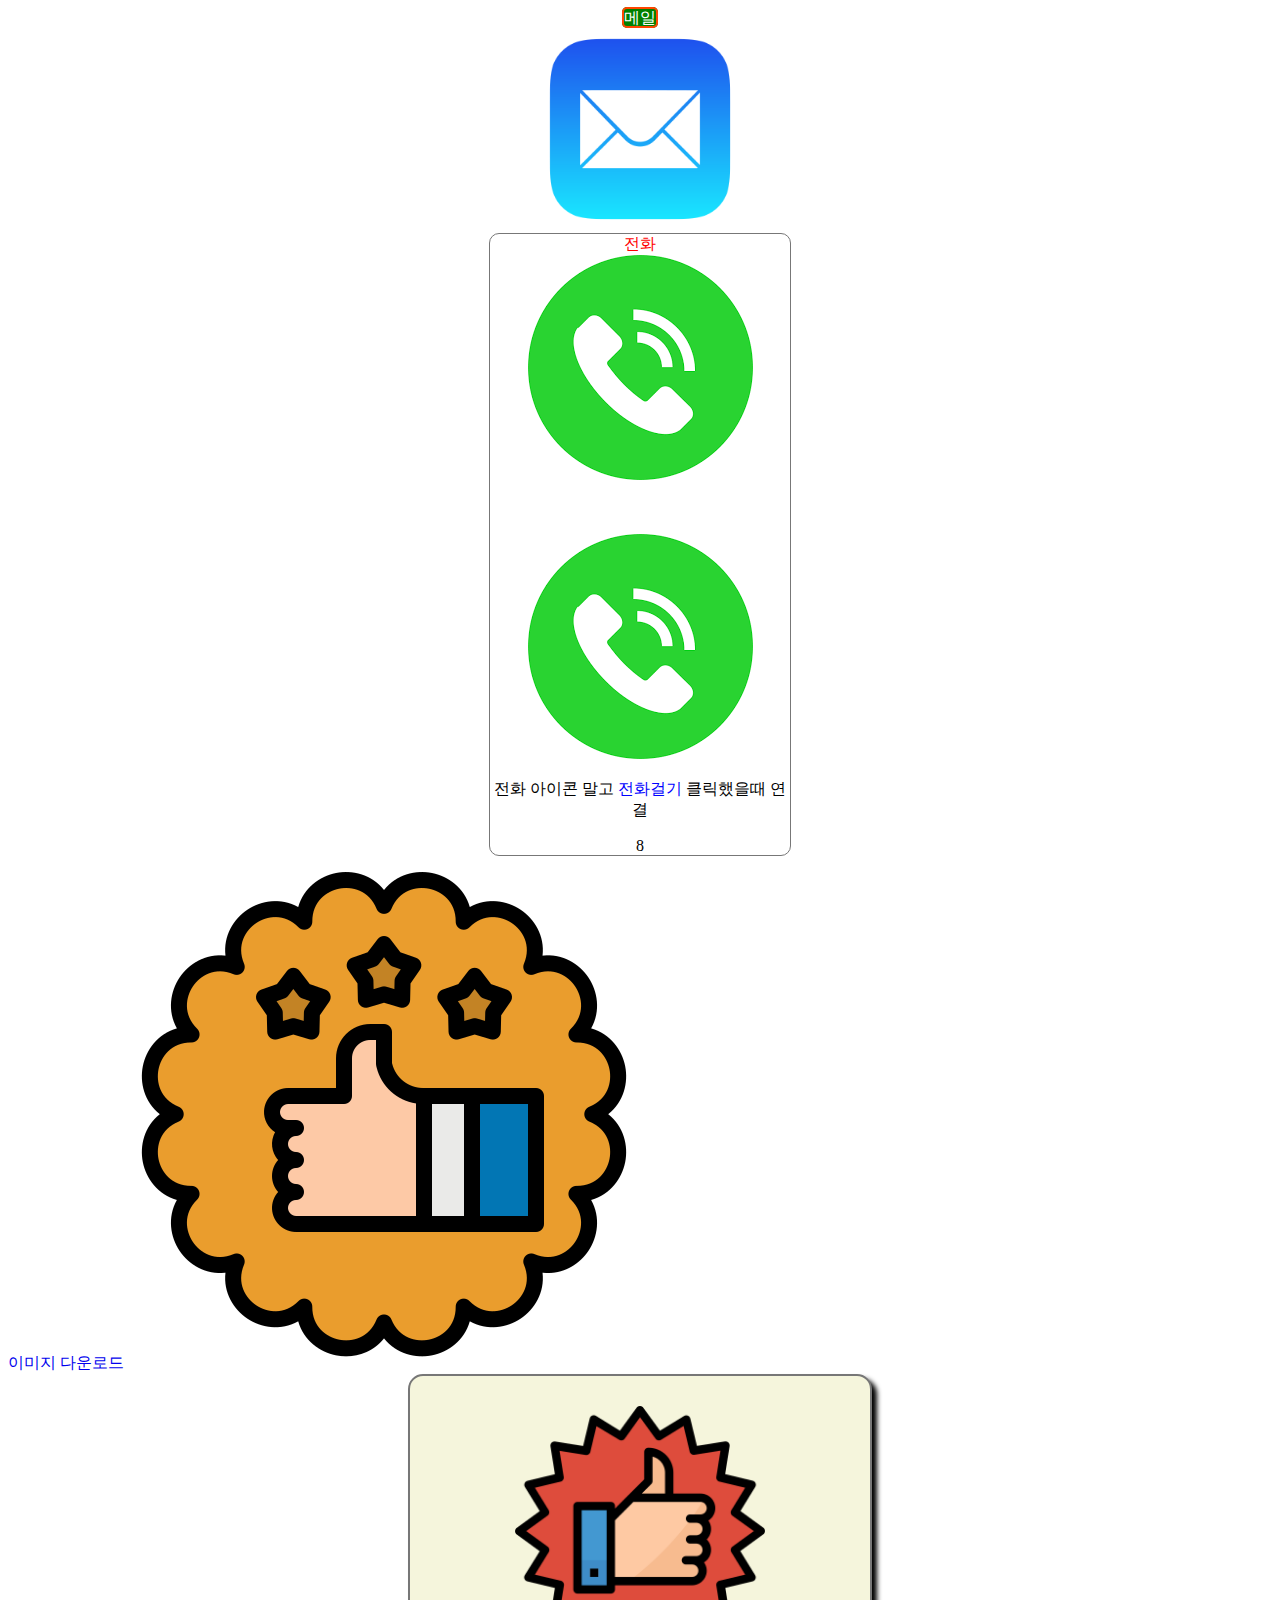
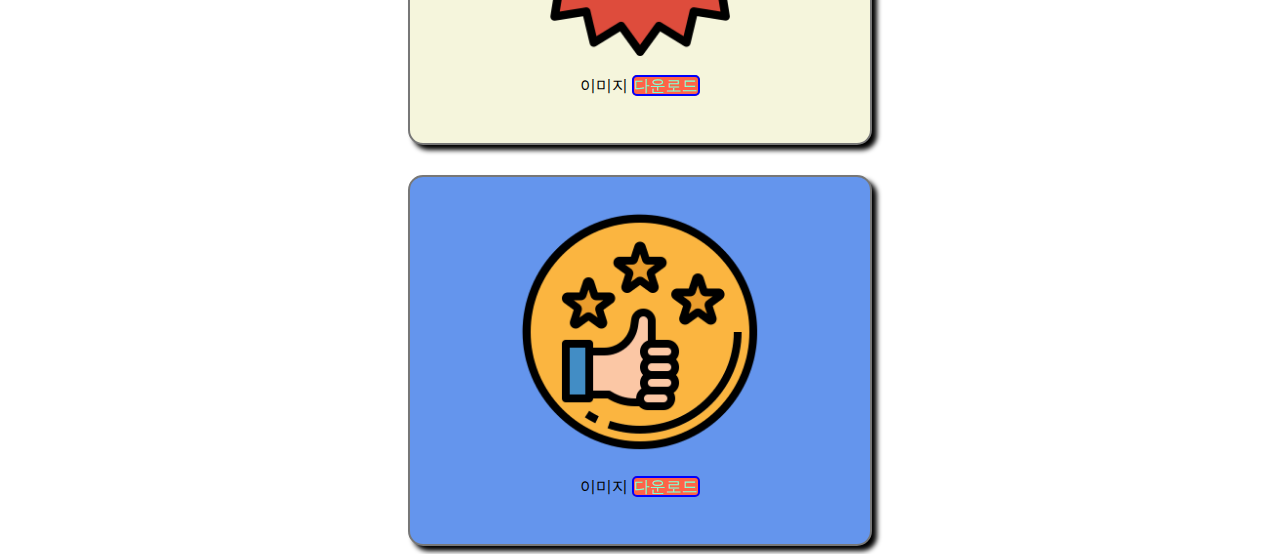
<file: index.html>
<!DOCTYPE html>
<html lang="ko">
  <head>
    <meta charset="UTF-8">
    <meta http-equiv="X-UA-Compatible" content="IE-edge">
    <meta name="viewport" content="width=device-width, initial-scale=1.0">
    <meta name="description" content="a태그 복습">
    <mata name="keywords" content="HTML, a태그, 태그연습, 링크">
    <meta name="author" content="YEJIN LEE">
    <title>a 태그</title>
    <link rel="stylesheet" href="./style.css">
  </head>
  <body>
    <div class="mail-box">
      <a class="green" href="mailto:ingkejin@gmail.com">메일</a>
      <div>
        <a href="mailto:ingkejijn@gmail.com">
          <img src="./images/메일.png" alt="mail iocn">
        </a>
      </div>
    </div>

    <div class="tel-box">
      <div>
        <a class="red" href="tel:01052260498">전화</a>
      </div>
      <a href="tel:01052260498">
        <img src="./images/전화.png" alt="전화 아이콘">
      </a>

      <div class="margin">
        <img src="./images/전화.png" alt="전화 아이콘">
        <p>
          전화 아이콘 말고
          <a class="blue" href="tel:0101234567">전화걸기</a>
          클릭했을때 연결
        </p>8
      </div>
    </div>

    <div class="download-box">
      <a href="./images/icon1.png" download>이미지 다운로드</a>

      <a href="./images/icon2.png" download>
        <img src="./images/icon2.png" alt="icon2">
      </a>
    </div>
    
    <div class="img-down bgc1">
      <a href="./images/icon1.png" download>
        <img src="./images/icon1.png" alt="icon1">
      </a>
      <p>이미지
        <span class="back">다운로드</span>
      </p>
    </div>

    <div class="img-down bgc2">
      <img src="./images/icon3.png" alt="icon3">
      <p>이미지
        <a href="./images/icon3.png">
          <span class="back">다운로드</span>
        </a>
      </p>
    </div>

    <!-- <div class="circle bgc1">
      <a href="./images/icon3.png" download>
        <img src="./images/icon3.png">
      </a>
      <p>이미지 <span class="green">다운로드</span></p>
    </div>

    <div class="circle bgc2">
      <img src="./images/icon3.png">
      <p>이미지 
        <a href="./images/icon3.png" download>
          <span class="green">다운로드</span>
        </a>
      </p>
    </div> -->
  </body>
</html>
</file>
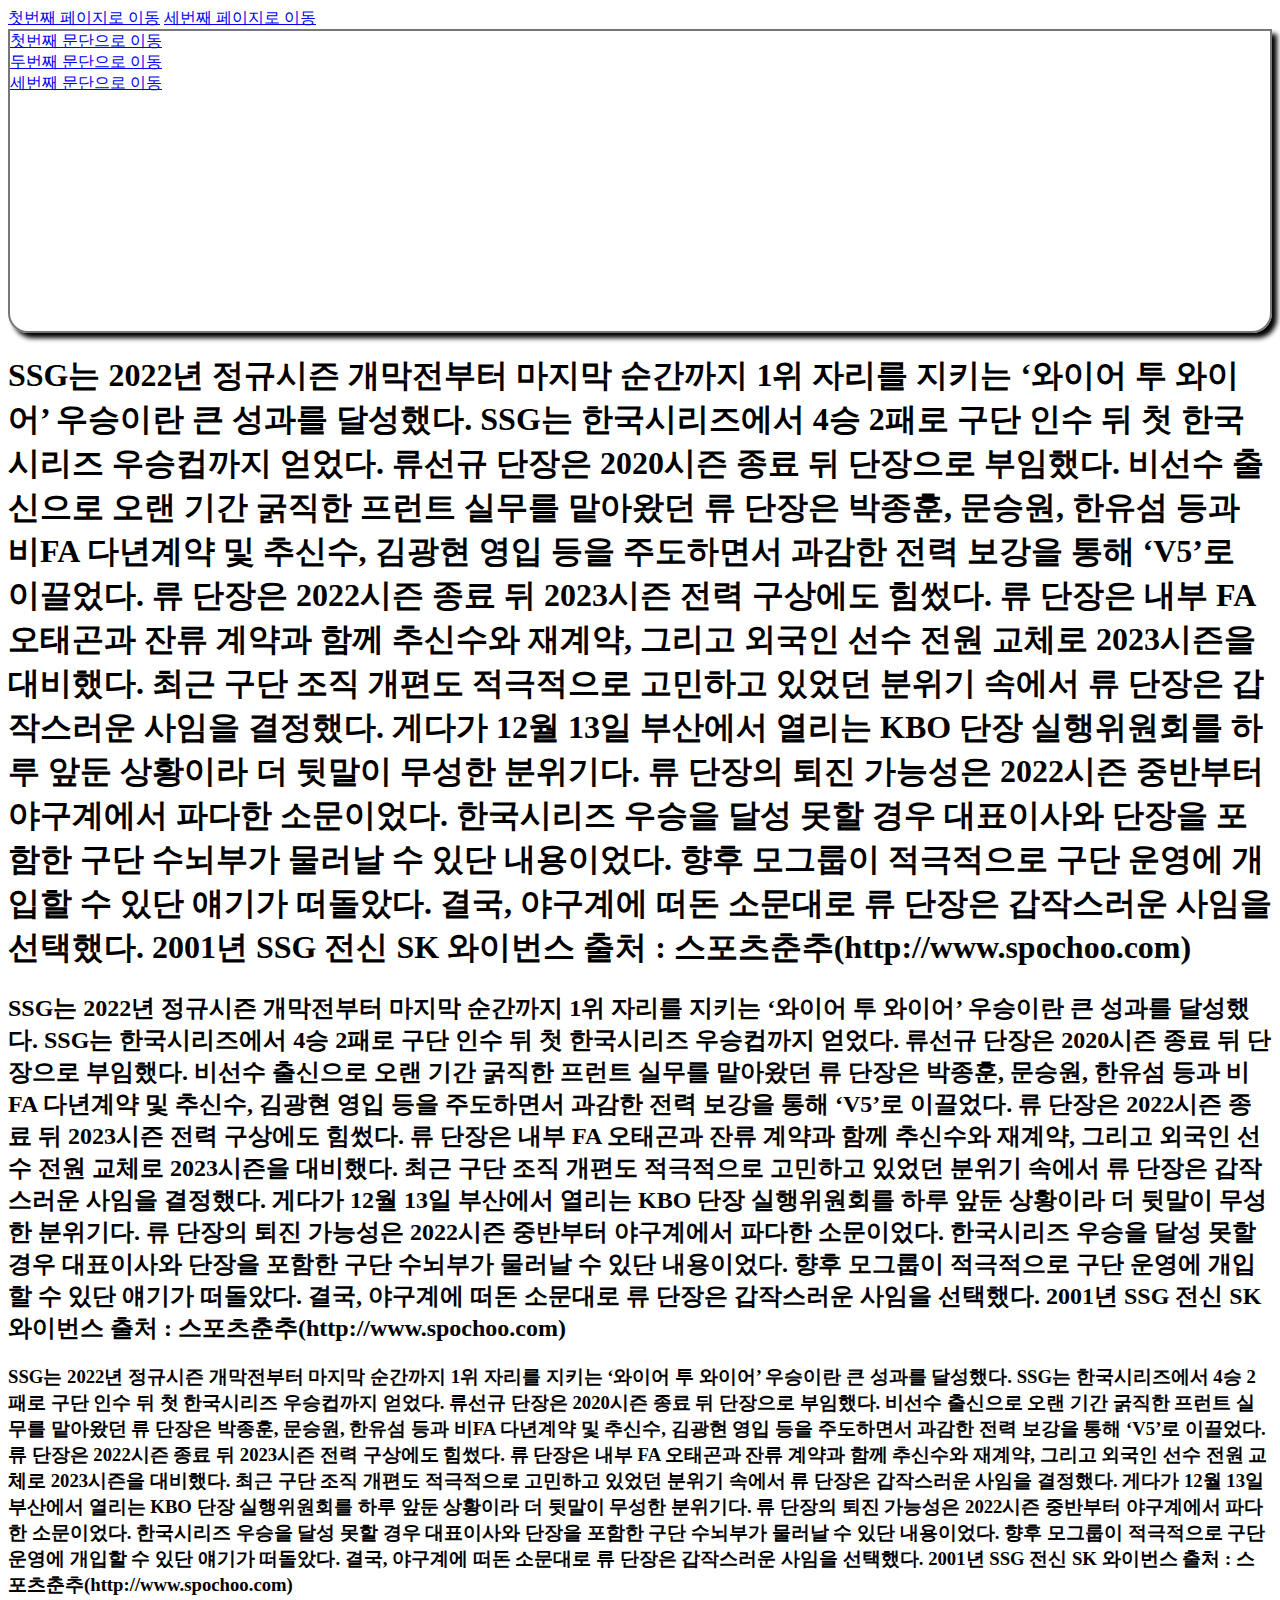
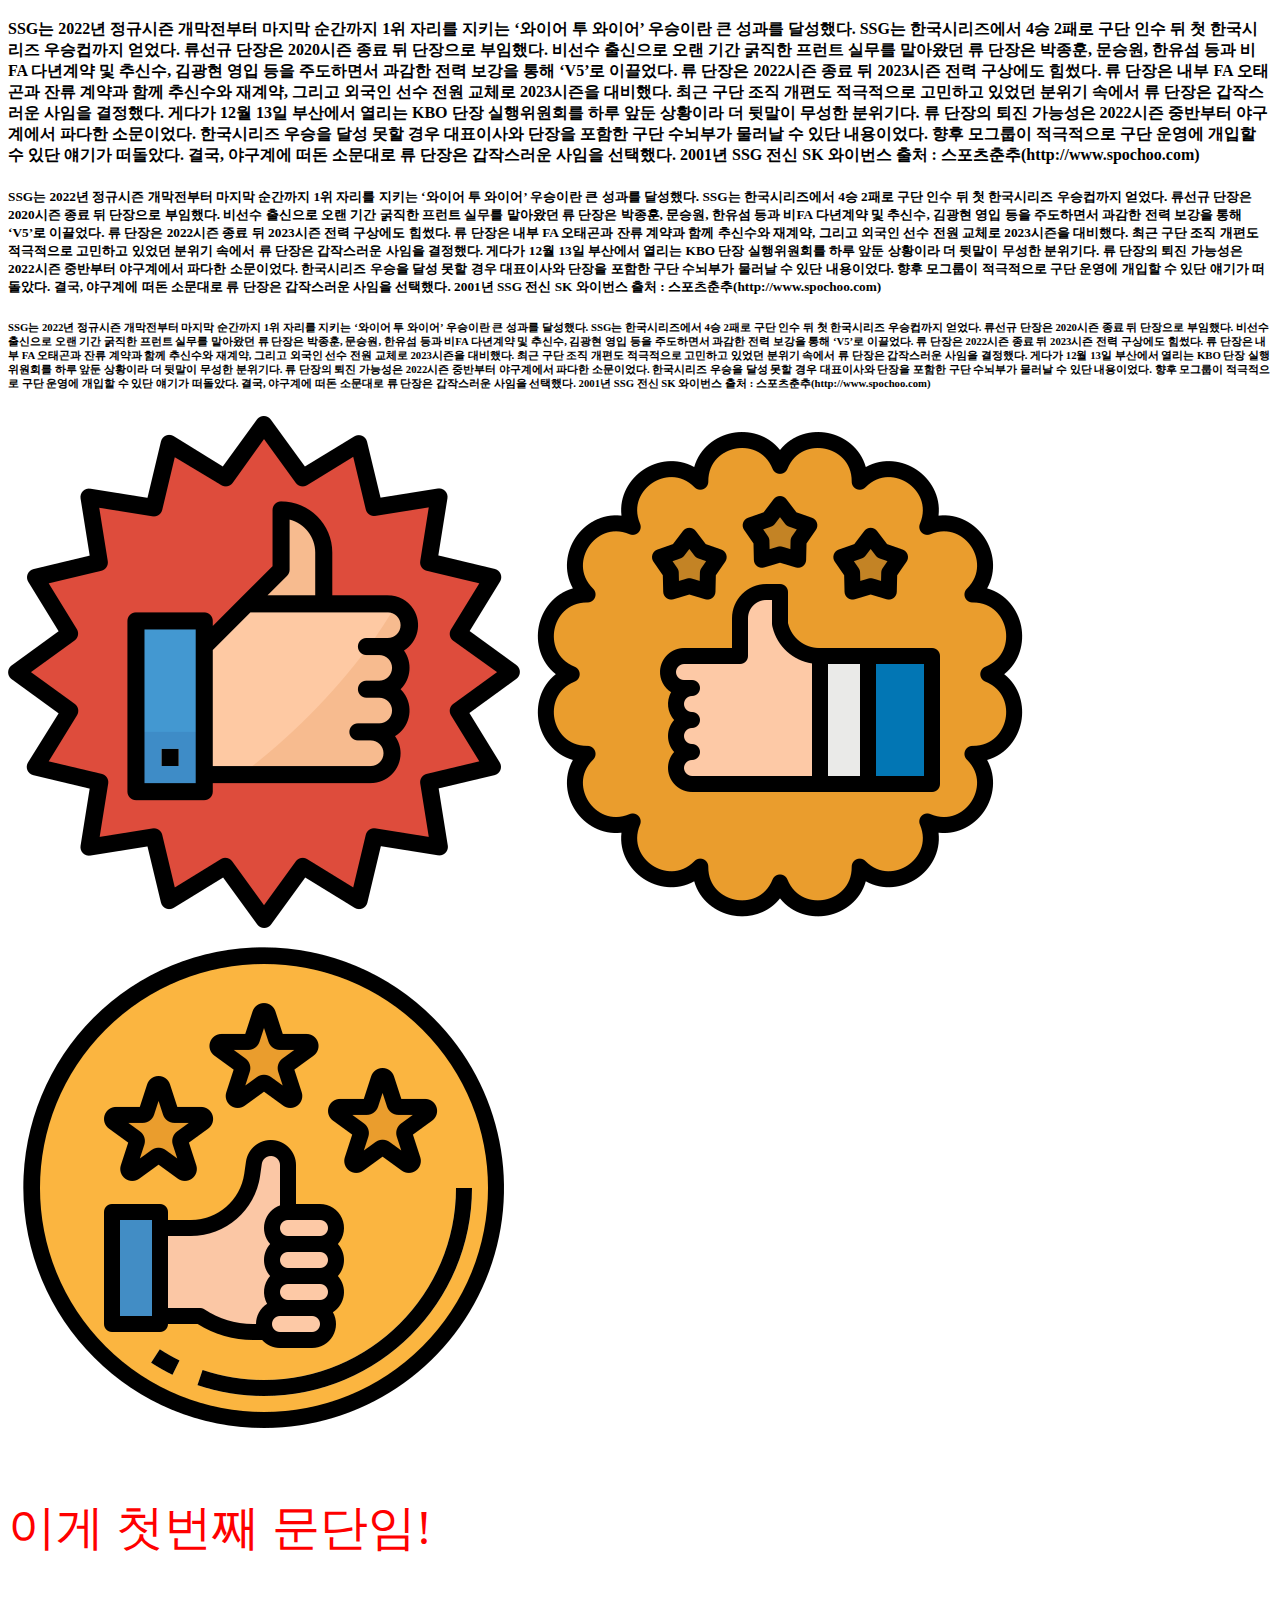
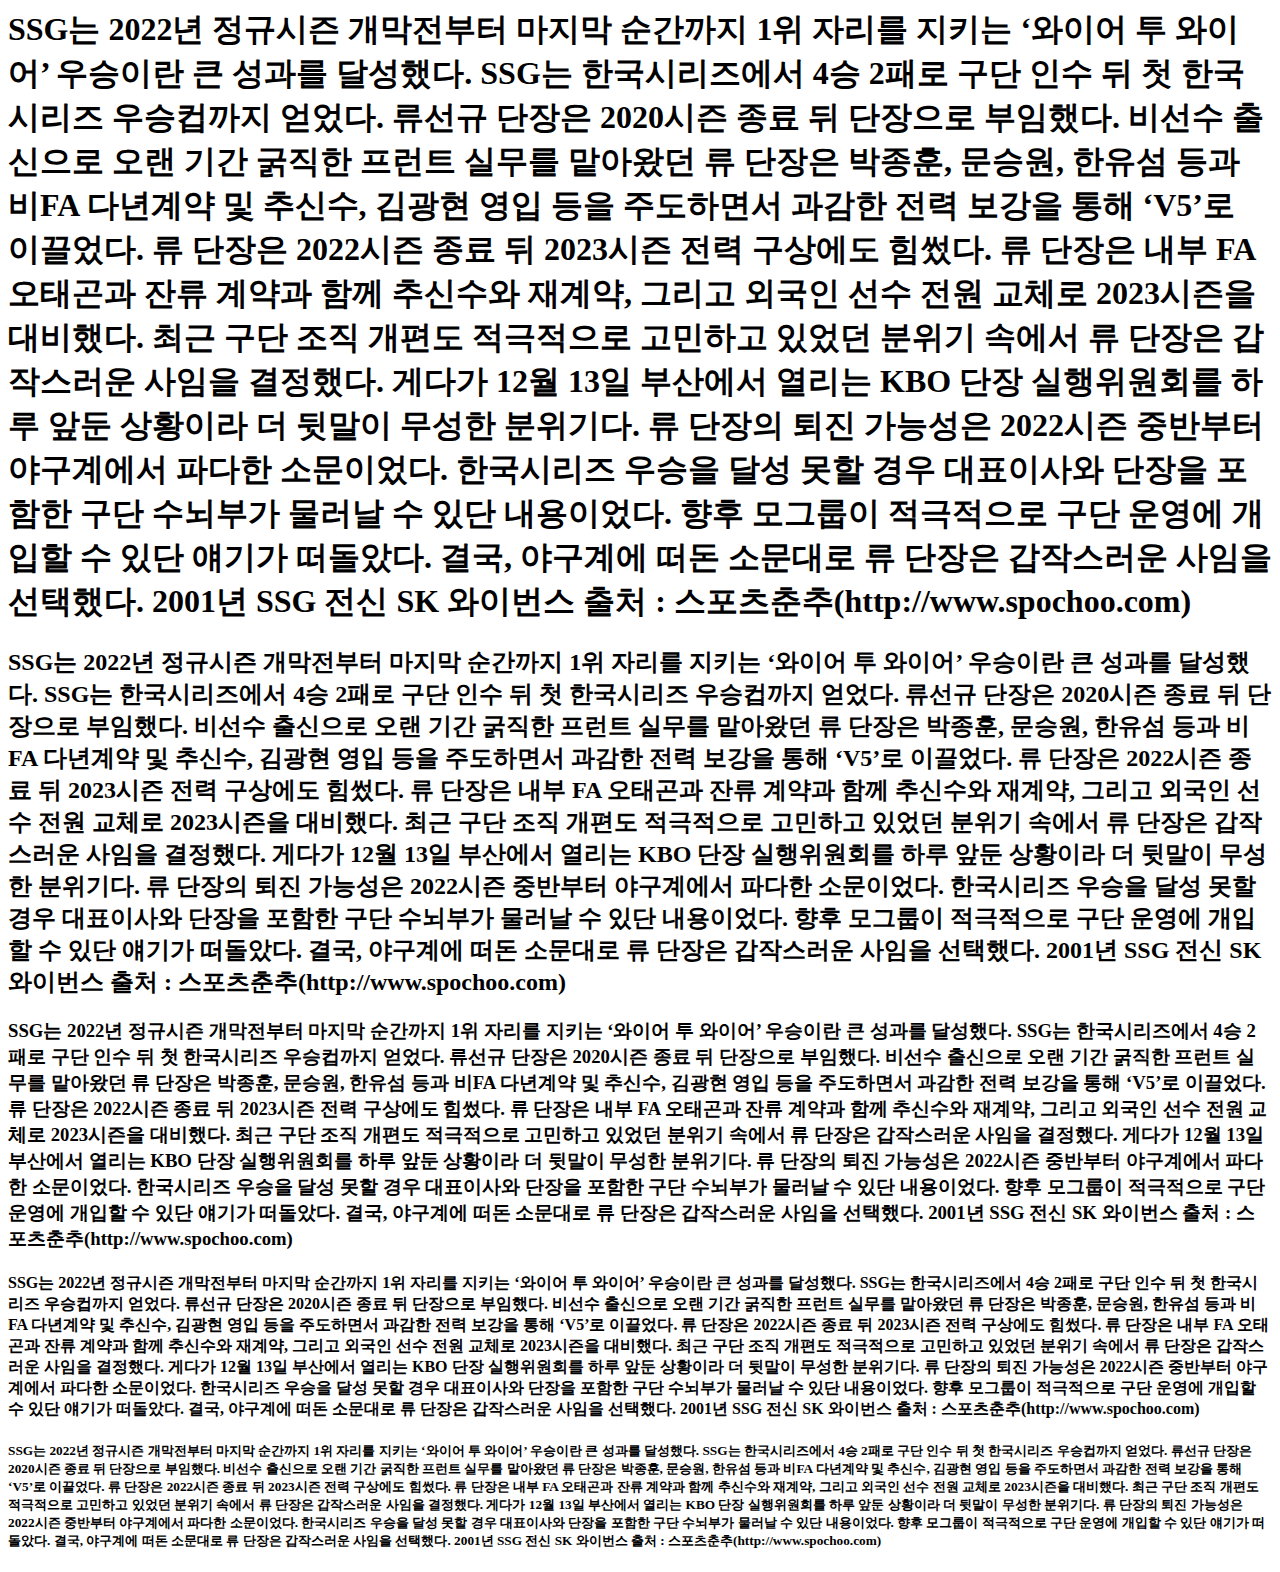
<file: second.html>
<!DOCTYPE html>
<html lang="ko">
  <head>
    <meta charset="UTF-8">
    <meta http-equiv="X-UA-Compatible" content="IE-edge">
    <meta name="viewport" content="width=device-width, initial-scale=1.0">
    <meta name="description" content="a태그 복습">
    <mata name="keywords" content="HTML, a태그, 태그연습, 링크">
    <meta name="author" content="YEJIN LEE">
    <title>second page</title>
    <link rel="stylesheet" href="./second.css">
  </head>
  <body>
    <a href="./first.html">첫번째 페이지로 이동</a>
    <a href="./third.html">세번째 페이지로 이동</a>

    <div class="p-move">
      <!-- inline 요소를 수직정렬 시키는 방법 -->
      <!-- 1. <br> -->
      <!-- block 요소인 태그로 감싸기 -->
      <!-- inline 요소를 display : block; -->
      <a href="#para1">첫번째 문단으로 이동</a>
      <a href="#para2">두번째 문단으로 이동</a>
      <a href="#para3">세번째 문단으로 이동</a>
    </div>

    <div>
      <h1>
        SSG는 2022년 정규시즌 개막전부터 마지막 순간까지 1위 자리를 지키는 ‘와이어 투 와이어’ 우승이란 큰 성과를 달성했다. SSG는 한국시리즈에서 4승 2패로 구단 인수 뒤 첫 한국시리즈 우승컵까지 얻었다. 
        류선규 단장은 2020시즌 종료 뒤 단장으로 부임했다. 비선수 출신으로 오랜 기간 굵직한 프런트 실무를 맡아왔던 류 단장은 박종훈, 문승원, 한유섬 등과 비FA 다년계약 및 추신수, 김광현 영입 등을 주도하면서 과감한 전력 보강을 통해 ‘V5’로 이끌었다. 
        류 단장은 2022시즌 종료 뒤 2023시즌 전력 구상에도 힘썼다. 류 단장은 내부 FA 오태곤과 잔류 계약과 함께 추신수와 재계약, 그리고 외국인 선수 전원 교체로 2023시즌을 대비했다. 최근 구단 조직 개편도 적극적으로 고민하고 있었던 분위기 속에서 류 단장은 갑작스러운 사임을 결정했다. 게다가 12월 13일 부산에서 열리는 KBO 단장 실행위원회를 하루 앞둔 상황이라 더 뒷말이 무성한 분위기다.
        류 단장의 퇴진 가능성은 2022시즌 중반부터 야구계에서 파다한 소문이었다. 한국시리즈 우승을 달성 못할 경우 대표이사와 단장을 포함한 구단 수뇌부가 물러날 수 있단 내용이었다. 향후 모그룹이 적극적으로 구단 운영에 개입할 수 있단 얘기가 떠돌았다. 
        결국, 야구계에 떠돈 소문대로 류 단장은 갑작스러운 사임을 선택했다. 2001년 SSG 전신 SK 와이번스
        출처 : 스포츠춘추(http://www.spochoo.com)
      </h1>
      <h2>
        SSG는 2022년 정규시즌 개막전부터 마지막 순간까지 1위 자리를 지키는 ‘와이어 투 와이어’ 우승이란 큰 성과를 달성했다. SSG는 한국시리즈에서 4승 2패로 구단 인수 뒤 첫 한국시리즈 우승컵까지 얻었다. 
        류선규 단장은 2020시즌 종료 뒤 단장으로 부임했다. 비선수 출신으로 오랜 기간 굵직한 프런트 실무를 맡아왔던 류 단장은 박종훈, 문승원, 한유섬 등과 비FA 다년계약 및 추신수, 김광현 영입 등을 주도하면서 과감한 전력 보강을 통해 ‘V5’로 이끌었다. 
        류 단장은 2022시즌 종료 뒤 2023시즌 전력 구상에도 힘썼다. 류 단장은 내부 FA 오태곤과 잔류 계약과 함께 추신수와 재계약, 그리고 외국인 선수 전원 교체로 2023시즌을 대비했다. 최근 구단 조직 개편도 적극적으로 고민하고 있었던 분위기 속에서 류 단장은 갑작스러운 사임을 결정했다. 게다가 12월 13일 부산에서 열리는 KBO 단장 실행위원회를 하루 앞둔 상황이라 더 뒷말이 무성한 분위기다.
        류 단장의 퇴진 가능성은 2022시즌 중반부터 야구계에서 파다한 소문이었다. 한국시리즈 우승을 달성 못할 경우 대표이사와 단장을 포함한 구단 수뇌부가 물러날 수 있단 내용이었다. 향후 모그룹이 적극적으로 구단 운영에 개입할 수 있단 얘기가 떠돌았다. 
        결국, 야구계에 떠돈 소문대로 류 단장은 갑작스러운 사임을 선택했다. 2001년 SSG 전신 SK 와이번스
        출처 : 스포츠춘추(http://www.spochoo.com)
      </h2>
      <h3>
        SSG는 2022년 정규시즌 개막전부터 마지막 순간까지 1위 자리를 지키는 ‘와이어 투 와이어’ 우승이란 큰 성과를 달성했다. SSG는 한국시리즈에서 4승 2패로 구단 인수 뒤 첫 한국시리즈 우승컵까지 얻었다. 
        류선규 단장은 2020시즌 종료 뒤 단장으로 부임했다. 비선수 출신으로 오랜 기간 굵직한 프런트 실무를 맡아왔던 류 단장은 박종훈, 문승원, 한유섬 등과 비FA 다년계약 및 추신수, 김광현 영입 등을 주도하면서 과감한 전력 보강을 통해 ‘V5’로 이끌었다. 
        류 단장은 2022시즌 종료 뒤 2023시즌 전력 구상에도 힘썼다. 류 단장은 내부 FA 오태곤과 잔류 계약과 함께 추신수와 재계약, 그리고 외국인 선수 전원 교체로 2023시즌을 대비했다. 최근 구단 조직 개편도 적극적으로 고민하고 있었던 분위기 속에서 류 단장은 갑작스러운 사임을 결정했다. 게다가 12월 13일 부산에서 열리는 KBO 단장 실행위원회를 하루 앞둔 상황이라 더 뒷말이 무성한 분위기다.
        류 단장의 퇴진 가능성은 2022시즌 중반부터 야구계에서 파다한 소문이었다. 한국시리즈 우승을 달성 못할 경우 대표이사와 단장을 포함한 구단 수뇌부가 물러날 수 있단 내용이었다. 향후 모그룹이 적극적으로 구단 운영에 개입할 수 있단 얘기가 떠돌았다. 
        결국, 야구계에 떠돈 소문대로 류 단장은 갑작스러운 사임을 선택했다. 2001년 SSG 전신 SK 와이번스
        출처 : 스포츠춘추(http://www.spochoo.com)
      </h3>
      <h4>
        SSG는 2022년 정규시즌 개막전부터 마지막 순간까지 1위 자리를 지키는 ‘와이어 투 와이어’ 우승이란 큰 성과를 달성했다. SSG는 한국시리즈에서 4승 2패로 구단 인수 뒤 첫 한국시리즈 우승컵까지 얻었다. 
        류선규 단장은 2020시즌 종료 뒤 단장으로 부임했다. 비선수 출신으로 오랜 기간 굵직한 프런트 실무를 맡아왔던 류 단장은 박종훈, 문승원, 한유섬 등과 비FA 다년계약 및 추신수, 김광현 영입 등을 주도하면서 과감한 전력 보강을 통해 ‘V5’로 이끌었다. 
        류 단장은 2022시즌 종료 뒤 2023시즌 전력 구상에도 힘썼다. 류 단장은 내부 FA 오태곤과 잔류 계약과 함께 추신수와 재계약, 그리고 외국인 선수 전원 교체로 2023시즌을 대비했다. 최근 구단 조직 개편도 적극적으로 고민하고 있었던 분위기 속에서 류 단장은 갑작스러운 사임을 결정했다. 게다가 12월 13일 부산에서 열리는 KBO 단장 실행위원회를 하루 앞둔 상황이라 더 뒷말이 무성한 분위기다.
        류 단장의 퇴진 가능성은 2022시즌 중반부터 야구계에서 파다한 소문이었다. 한국시리즈 우승을 달성 못할 경우 대표이사와 단장을 포함한 구단 수뇌부가 물러날 수 있단 내용이었다. 향후 모그룹이 적극적으로 구단 운영에 개입할 수 있단 얘기가 떠돌았다. 
        결국, 야구계에 떠돈 소문대로 류 단장은 갑작스러운 사임을 선택했다. 2001년 SSG 전신 SK 와이번스
        출처 : 스포츠춘추(http://www.spochoo.com)
      </h4>
      <h5>
        SSG는 2022년 정규시즌 개막전부터 마지막 순간까지 1위 자리를 지키는 ‘와이어 투 와이어’ 우승이란 큰 성과를 달성했다. SSG는 한국시리즈에서 4승 2패로 구단 인수 뒤 첫 한국시리즈 우승컵까지 얻었다. 
        류선규 단장은 2020시즌 종료 뒤 단장으로 부임했다. 비선수 출신으로 오랜 기간 굵직한 프런트 실무를 맡아왔던 류 단장은 박종훈, 문승원, 한유섬 등과 비FA 다년계약 및 추신수, 김광현 영입 등을 주도하면서 과감한 전력 보강을 통해 ‘V5’로 이끌었다. 
        류 단장은 2022시즌 종료 뒤 2023시즌 전력 구상에도 힘썼다. 류 단장은 내부 FA 오태곤과 잔류 계약과 함께 추신수와 재계약, 그리고 외국인 선수 전원 교체로 2023시즌을 대비했다. 최근 구단 조직 개편도 적극적으로 고민하고 있었던 분위기 속에서 류 단장은 갑작스러운 사임을 결정했다. 게다가 12월 13일 부산에서 열리는 KBO 단장 실행위원회를 하루 앞둔 상황이라 더 뒷말이 무성한 분위기다.
        류 단장의 퇴진 가능성은 2022시즌 중반부터 야구계에서 파다한 소문이었다. 한국시리즈 우승을 달성 못할 경우 대표이사와 단장을 포함한 구단 수뇌부가 물러날 수 있단 내용이었다. 향후 모그룹이 적극적으로 구단 운영에 개입할 수 있단 얘기가 떠돌았다. 
        결국, 야구계에 떠돈 소문대로 류 단장은 갑작스러운 사임을 선택했다. 2001년 SSG 전신 SK 와이번스
        출처 : 스포츠춘추(http://www.spochoo.com)
      </h5>
      <h6>
        SSG는 2022년 정규시즌 개막전부터 마지막 순간까지 1위 자리를 지키는 ‘와이어 투 와이어’ 우승이란 큰 성과를 달성했다. SSG는 한국시리즈에서 4승 2패로 구단 인수 뒤 첫 한국시리즈 우승컵까지 얻었다. 
        류선규 단장은 2020시즌 종료 뒤 단장으로 부임했다. 비선수 출신으로 오랜 기간 굵직한 프런트 실무를 맡아왔던 류 단장은 박종훈, 문승원, 한유섬 등과 비FA 다년계약 및 추신수, 김광현 영입 등을 주도하면서 과감한 전력 보강을 통해 ‘V5’로 이끌었다. 
        류 단장은 2022시즌 종료 뒤 2023시즌 전력 구상에도 힘썼다. 류 단장은 내부 FA 오태곤과 잔류 계약과 함께 추신수와 재계약, 그리고 외국인 선수 전원 교체로 2023시즌을 대비했다. 최근 구단 조직 개편도 적극적으로 고민하고 있었던 분위기 속에서 류 단장은 갑작스러운 사임을 결정했다. 게다가 12월 13일 부산에서 열리는 KBO 단장 실행위원회를 하루 앞둔 상황이라 더 뒷말이 무성한 분위기다.
        류 단장의 퇴진 가능성은 2022시즌 중반부터 야구계에서 파다한 소문이었다. 한국시리즈 우승을 달성 못할 경우 대표이사와 단장을 포함한 구단 수뇌부가 물러날 수 있단 내용이었다. 향후 모그룹이 적극적으로 구단 운영에 개입할 수 있단 얘기가 떠돌았다. 
        결국, 야구계에 떠돈 소문대로 류 단장은 갑작스러운 사임을 선택했다. 2001년 SSG 전신 SK 와이번스
        출처 : 스포츠춘추(http://www.spochoo.com)
      </h6>
      <img src="./images/icon1.png" alt="ddd">
      <img src="./images/icon2.png" alt="ddd">
      <img src="./images/icon3.png" alt="ddd">

      <p id="para1" class="txt">이게 첫번째 문단임!</p>
      <h1>
        SSG는 2022년 정규시즌 개막전부터 마지막 순간까지 1위 자리를 지키는 ‘와이어 투 와이어’ 우승이란 큰 성과를 달성했다. SSG는 한국시리즈에서 4승 2패로 구단 인수 뒤 첫 한국시리즈 우승컵까지 얻었다. 
        류선규 단장은 2020시즌 종료 뒤 단장으로 부임했다. 비선수 출신으로 오랜 기간 굵직한 프런트 실무를 맡아왔던 류 단장은 박종훈, 문승원, 한유섬 등과 비FA 다년계약 및 추신수, 김광현 영입 등을 주도하면서 과감한 전력 보강을 통해 ‘V5’로 이끌었다. 
        류 단장은 2022시즌 종료 뒤 2023시즌 전력 구상에도 힘썼다. 류 단장은 내부 FA 오태곤과 잔류 계약과 함께 추신수와 재계약, 그리고 외국인 선수 전원 교체로 2023시즌을 대비했다. 최근 구단 조직 개편도 적극적으로 고민하고 있었던 분위기 속에서 류 단장은 갑작스러운 사임을 결정했다. 게다가 12월 13일 부산에서 열리는 KBO 단장 실행위원회를 하루 앞둔 상황이라 더 뒷말이 무성한 분위기다.
        류 단장의 퇴진 가능성은 2022시즌 중반부터 야구계에서 파다한 소문이었다. 한국시리즈 우승을 달성 못할 경우 대표이사와 단장을 포함한 구단 수뇌부가 물러날 수 있단 내용이었다. 향후 모그룹이 적극적으로 구단 운영에 개입할 수 있단 얘기가 떠돌았다. 
        결국, 야구계에 떠돈 소문대로 류 단장은 갑작스러운 사임을 선택했다. 2001년 SSG 전신 SK 와이번스
        출처 : 스포츠춘추(http://www.spochoo.com)
      </h1>
      <h2>
        SSG는 2022년 정규시즌 개막전부터 마지막 순간까지 1위 자리를 지키는 ‘와이어 투 와이어’ 우승이란 큰 성과를 달성했다. SSG는 한국시리즈에서 4승 2패로 구단 인수 뒤 첫 한국시리즈 우승컵까지 얻었다. 
        류선규 단장은 2020시즌 종료 뒤 단장으로 부임했다. 비선수 출신으로 오랜 기간 굵직한 프런트 실무를 맡아왔던 류 단장은 박종훈, 문승원, 한유섬 등과 비FA 다년계약 및 추신수, 김광현 영입 등을 주도하면서 과감한 전력 보강을 통해 ‘V5’로 이끌었다. 
        류 단장은 2022시즌 종료 뒤 2023시즌 전력 구상에도 힘썼다. 류 단장은 내부 FA 오태곤과 잔류 계약과 함께 추신수와 재계약, 그리고 외국인 선수 전원 교체로 2023시즌을 대비했다. 최근 구단 조직 개편도 적극적으로 고민하고 있었던 분위기 속에서 류 단장은 갑작스러운 사임을 결정했다. 게다가 12월 13일 부산에서 열리는 KBO 단장 실행위원회를 하루 앞둔 상황이라 더 뒷말이 무성한 분위기다.
        류 단장의 퇴진 가능성은 2022시즌 중반부터 야구계에서 파다한 소문이었다. 한국시리즈 우승을 달성 못할 경우 대표이사와 단장을 포함한 구단 수뇌부가 물러날 수 있단 내용이었다. 향후 모그룹이 적극적으로 구단 운영에 개입할 수 있단 얘기가 떠돌았다. 
        결국, 야구계에 떠돈 소문대로 류 단장은 갑작스러운 사임을 선택했다. 2001년 SSG 전신 SK 와이번스
        출처 : 스포츠춘추(http://www.spochoo.com)
      </h2>
      <h3>
        SSG는 2022년 정규시즌 개막전부터 마지막 순간까지 1위 자리를 지키는 ‘와이어 투 와이어’ 우승이란 큰 성과를 달성했다. SSG는 한국시리즈에서 4승 2패로 구단 인수 뒤 첫 한국시리즈 우승컵까지 얻었다. 
        류선규 단장은 2020시즌 종료 뒤 단장으로 부임했다. 비선수 출신으로 오랜 기간 굵직한 프런트 실무를 맡아왔던 류 단장은 박종훈, 문승원, 한유섬 등과 비FA 다년계약 및 추신수, 김광현 영입 등을 주도하면서 과감한 전력 보강을 통해 ‘V5’로 이끌었다. 
        류 단장은 2022시즌 종료 뒤 2023시즌 전력 구상에도 힘썼다. 류 단장은 내부 FA 오태곤과 잔류 계약과 함께 추신수와 재계약, 그리고 외국인 선수 전원 교체로 2023시즌을 대비했다. 최근 구단 조직 개편도 적극적으로 고민하고 있었던 분위기 속에서 류 단장은 갑작스러운 사임을 결정했다. 게다가 12월 13일 부산에서 열리는 KBO 단장 실행위원회를 하루 앞둔 상황이라 더 뒷말이 무성한 분위기다.
        류 단장의 퇴진 가능성은 2022시즌 중반부터 야구계에서 파다한 소문이었다. 한국시리즈 우승을 달성 못할 경우 대표이사와 단장을 포함한 구단 수뇌부가 물러날 수 있단 내용이었다. 향후 모그룹이 적극적으로 구단 운영에 개입할 수 있단 얘기가 떠돌았다. 
        결국, 야구계에 떠돈 소문대로 류 단장은 갑작스러운 사임을 선택했다. 2001년 SSG 전신 SK 와이번스
        출처 : 스포츠춘추(http://www.spochoo.com)
      </h3>
      <h4>
        SSG는 2022년 정규시즌 개막전부터 마지막 순간까지 1위 자리를 지키는 ‘와이어 투 와이어’ 우승이란 큰 성과를 달성했다. SSG는 한국시리즈에서 4승 2패로 구단 인수 뒤 첫 한국시리즈 우승컵까지 얻었다. 
        류선규 단장은 2020시즌 종료 뒤 단장으로 부임했다. 비선수 출신으로 오랜 기간 굵직한 프런트 실무를 맡아왔던 류 단장은 박종훈, 문승원, 한유섬 등과 비FA 다년계약 및 추신수, 김광현 영입 등을 주도하면서 과감한 전력 보강을 통해 ‘V5’로 이끌었다. 
        류 단장은 2022시즌 종료 뒤 2023시즌 전력 구상에도 힘썼다. 류 단장은 내부 FA 오태곤과 잔류 계약과 함께 추신수와 재계약, 그리고 외국인 선수 전원 교체로 2023시즌을 대비했다. 최근 구단 조직 개편도 적극적으로 고민하고 있었던 분위기 속에서 류 단장은 갑작스러운 사임을 결정했다. 게다가 12월 13일 부산에서 열리는 KBO 단장 실행위원회를 하루 앞둔 상황이라 더 뒷말이 무성한 분위기다.
        류 단장의 퇴진 가능성은 2022시즌 중반부터 야구계에서 파다한 소문이었다. 한국시리즈 우승을 달성 못할 경우 대표이사와 단장을 포함한 구단 수뇌부가 물러날 수 있단 내용이었다. 향후 모그룹이 적극적으로 구단 운영에 개입할 수 있단 얘기가 떠돌았다. 
        결국, 야구계에 떠돈 소문대로 류 단장은 갑작스러운 사임을 선택했다. 2001년 SSG 전신 SK 와이번스
        출처 : 스포츠춘추(http://www.spochoo.com)
      </h4>
      <h5>
        SSG는 2022년 정규시즌 개막전부터 마지막 순간까지 1위 자리를 지키는 ‘와이어 투 와이어’ 우승이란 큰 성과를 달성했다. SSG는 한국시리즈에서 4승 2패로 구단 인수 뒤 첫 한국시리즈 우승컵까지 얻었다. 
        류선규 단장은 2020시즌 종료 뒤 단장으로 부임했다. 비선수 출신으로 오랜 기간 굵직한 프런트 실무를 맡아왔던 류 단장은 박종훈, 문승원, 한유섬 등과 비FA 다년계약 및 추신수, 김광현 영입 등을 주도하면서 과감한 전력 보강을 통해 ‘V5’로 이끌었다. 
        류 단장은 2022시즌 종료 뒤 2023시즌 전력 구상에도 힘썼다. 류 단장은 내부 FA 오태곤과 잔류 계약과 함께 추신수와 재계약, 그리고 외국인 선수 전원 교체로 2023시즌을 대비했다. 최근 구단 조직 개편도 적극적으로 고민하고 있었던 분위기 속에서 류 단장은 갑작스러운 사임을 결정했다. 게다가 12월 13일 부산에서 열리는 KBO 단장 실행위원회를 하루 앞둔 상황이라 더 뒷말이 무성한 분위기다.
        류 단장의 퇴진 가능성은 2022시즌 중반부터 야구계에서 파다한 소문이었다. 한국시리즈 우승을 달성 못할 경우 대표이사와 단장을 포함한 구단 수뇌부가 물러날 수 있단 내용이었다. 향후 모그룹이 적극적으로 구단 운영에 개입할 수 있단 얘기가 떠돌았다. 
        결국, 야구계에 떠돈 소문대로 류 단장은 갑작스러운 사임을 선택했다. 2001년 SSG 전신 SK 와이번스
        출처 : 스포츠춘추(http://www.spochoo.com)
      </h5>
    </div>
  </body>
</html>
</file>
<file: style.css>
a {
  text-decoration: none;
}

.mail-box {
  /* border: 2px solid red; */
  width: 400px;
  margin: 0 auto;
  text-align: center;
}

.green {
  color: green;
}

.mail-box img {
  width: 200px;
}

.tel-box {
  width: 300px;
  margin: 0 auto;
  text-align: center;
  border: 1px solid #777;
  border-radius: 10px;
}

.red {
  color: red;
}

.margin {
  margin-top: 50px;
}

.blue {
  color: blue;
}

.img-down {
  width: 400px;
  margin: 0 auto;
  text-align: center;
  border: 2px solid #777;
  border-radius: 15px;
  padding: 30px;
  box-shadow: 5px 5px 5px #000;
}

.img-down img {
  width: 250px;
}

.back {
  color: aquamarine;
  background-color: tomato;
  border: 2px solid blue;
  border-radius: 5px;
}

.circle {
  width: 300px;
  margin:  0 auto;
  text-align: center;
  border: 2px dotted #888;
  padding: 30px;
  border-radius: 20px;
  box-shadow: 5px 5px 5px #000;
  box-shadow: 5px 5px 5px #000;
}

.bgc1 {
  background-color: beige;
}


.bgc2 {
  margin-top: 30px;
  background-color: cornflowerblue;
}

.circle img {
  width: 200px;
}

.green {
  color: #fff;
  background-color: green;
  border-radius: 5px;
  border: 2px solid orangered;
}
</file>
<file: second.css>
.txt {
  font-size: 48px;
  color: red;
}

.p-move {
   /* 가로 */
   /* width: 300px; */
   /* 세로 */
   height: 300px;
   border: 2px solid #777;
   border-radius: 0 0 20px 20px;
   box-shadow: 5px 5px 5px #000;
}

.p-move a {
  display: block;
}
</file>
